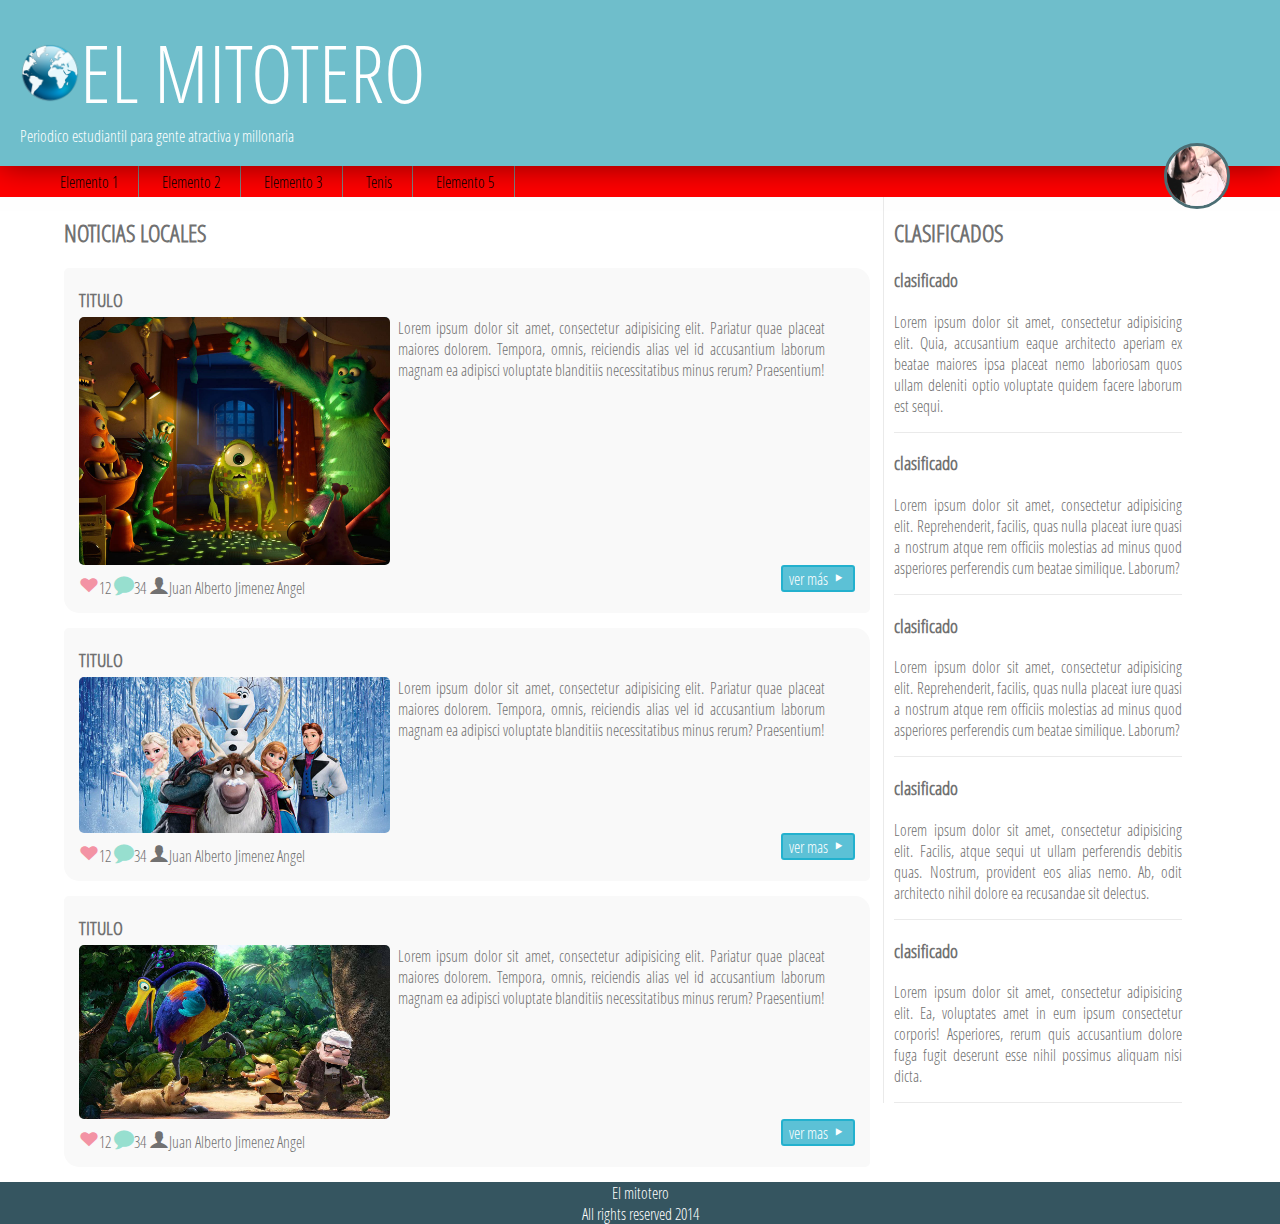
<file: index.html>
<!doctype html>
<html lang="en">
<head>
	<meta charset="UTF-8">
	<meta name="viewport" content="width=device-width, initial-scale=1.0, maximum-scale=1.0, minimum-scale=1.0">
	<title>El mitotero</title>
	<link rel="stylesheet" href="css/normalize.css">
	<link rel="stylesheet" href="css/style.css">
	<link rel="stylesheet" href="css/fuente.css">
	
</head>
<body>
	<header>
		<h1><img src="imagenes/logo.png"/>EL MITOTERO</h1>
		<span>Periodico estudiantil para gente atractiva y millonaria</span>
		<figure>
		<img src="imagenes/avatar.jpg" alt=""/>
		</figure>
	</header>
	<nav>
		<ul>
			<a href="http://google.com" target="_blank">
				<li>
					Elemento 1
				</li>
			</a>
			<a href="http://facebook.com" target="_blank">
				<li>Elemento 2</li>
			</a>
			<a href="http://twitter.com" target="_blank">
				<li>Elemento 3</li>
			</a>
			<a href="tenis.html" target="_blank">
				<li>Tenis</li>
			</a>
			<a href="http://cetec.com" target="_blank">
				<li>Elemento 5</li>
			</a>
			
		</ul>
	</nav>
	<div id="contenedor">
		<section id="noticias">
			<h2>NOTICIAS LOCALES</h2>
			<article>
				<h3>titulo</h3>
				<div class="contenido">
					<img src="imagenes/imagen.jpeg" alt=""/>
					<p>Lorem ipsum dolor sit amet, consectetur adipisicing elit. Pariatur quae placeat maiores dolorem. Tempora, omnis, reiciendis alias vel id accusantium laborum magnam ea adipisci voluptate blanditiis necessitatibus minus rerum? Praesentium!
					</p>
				</div>
				<div class="botones">
					<span class="icon-heart"></span>12
					<span class="icon-bubble"></span>34
					<span class="icon-user"></span>Juan Alberto Jimenez Angel
				</div>
			<a href="http://google.com" target="_blank">
				<button>
					ver más
					<span class="icon-arrow-right"></span>
				</button>
			</a>
			</article>
			<article>
				<h3>titulo</h3>
				<div class="contenido">
					<img src="imagenes/imagen2.jpg" alt=""/>
					<p>Lorem ipsum dolor sit amet, consectetur adipisicing elit. Pariatur quae placeat maiores dolorem. Tempora, omnis, reiciendis alias vel id accusantium laborum magnam ea adipisci voluptate blanditiis necessitatibus minus rerum? Praesentium!
					</p>
				</div>
				<div class="botones">
					<span class="icon-heart"></span>12
					<span class="icon-bubble"></span>34
					<span class="icon-user"></span>Juan Alberto Jimenez Angel
				</div>
				<a href="http://google.com" target="_blank">
					<button>
						ver mas
						<span class="icon-arrow-right"></span>
					</button>
					
				</a>
			</article>
			<article>
				<h3>titulo</h3>
				<div class="contenido">
					<img src="imagenes/imagen3.jpg" alt=""/>
					<p>Lorem ipsum dolor sit amet, consectetur adipisicing elit. Pariatur quae placeat maiores dolorem. Tempora, omnis, reiciendis alias vel id accusantium laborum magnam ea adipisci voluptate blanditiis necessitatibus minus rerum? Praesentium!
					</p>
				</div>
				<div class="botones">
					<span class="icon-heart"></span>12
					<span class="icon-bubble"></span>34
					<span class="icon-user"></span>Juan Alberto Jimenez Angel
				</div>
				<a href="http://google.com" target="_blank">
					<button>
						ver mas
						<span class="icon-arrow-right"></span>
					</button>
					
				</a>
			</article>
		</section>
		<aside id="clasificados">
			<h2>CLASIFICADOS</h2>
			<article>
				<h3>clasificado</h3>
				<p>Lorem ipsum dolor sit amet, consectetur adipisicing elit. Quia, accusantium eaque architecto aperiam ex beatae maiores ipsa placeat nemo laboriosam quos ullam deleniti optio voluptate quidem facere laborum est sequi. </p>
			</article>
			<article>
				<h3>clasificado</h3>
				<p>Lorem ipsum dolor sit amet, consectetur adipisicing elit. Reprehenderit, facilis, quas nulla placeat iure quasi a nostrum atque rem officiis molestias ad minus quod asperiores perferendis cum beatae similique. Laborum?</p>
			</article>
			<article>
				<h3>clasificado</h3>
				<p>Lorem ipsum dolor sit amet, consectetur adipisicing elit. Reprehenderit, facilis, quas nulla placeat iure quasi a nostrum atque rem officiis molestias ad minus quod asperiores perferendis cum beatae similique. Laborum?</p>
			</article>
			<article>
				<h3>clasificado</h3>
				<p>Lorem ipsum dolor sit amet, consectetur adipisicing elit. Facilis, atque sequi ut ullam perferendis debitis quas. Nostrum, provident eos alias nemo. Ab, odit architecto nihil dolore ea recusandae sit delectus.</p>
			</article>
			<article>
				<h3>clasificado</h3>
				<p>Lorem ipsum dolor sit amet, consectetur adipisicing elit. Ea, voluptates amet in eum ipsum consectetur corporis! Asperiores, rerum quis accusantium dolore fuga fugit deserunt esse nihil possimus aliquam nisi dicta.</p>
			</article>
		</aside>
	</div>	
	<footer>
		<span class="titulo">El mitotero</span>
		<span class="subtitulo">All rights reserved 2014</span>
	</footer>
</body>
</html>
</file>
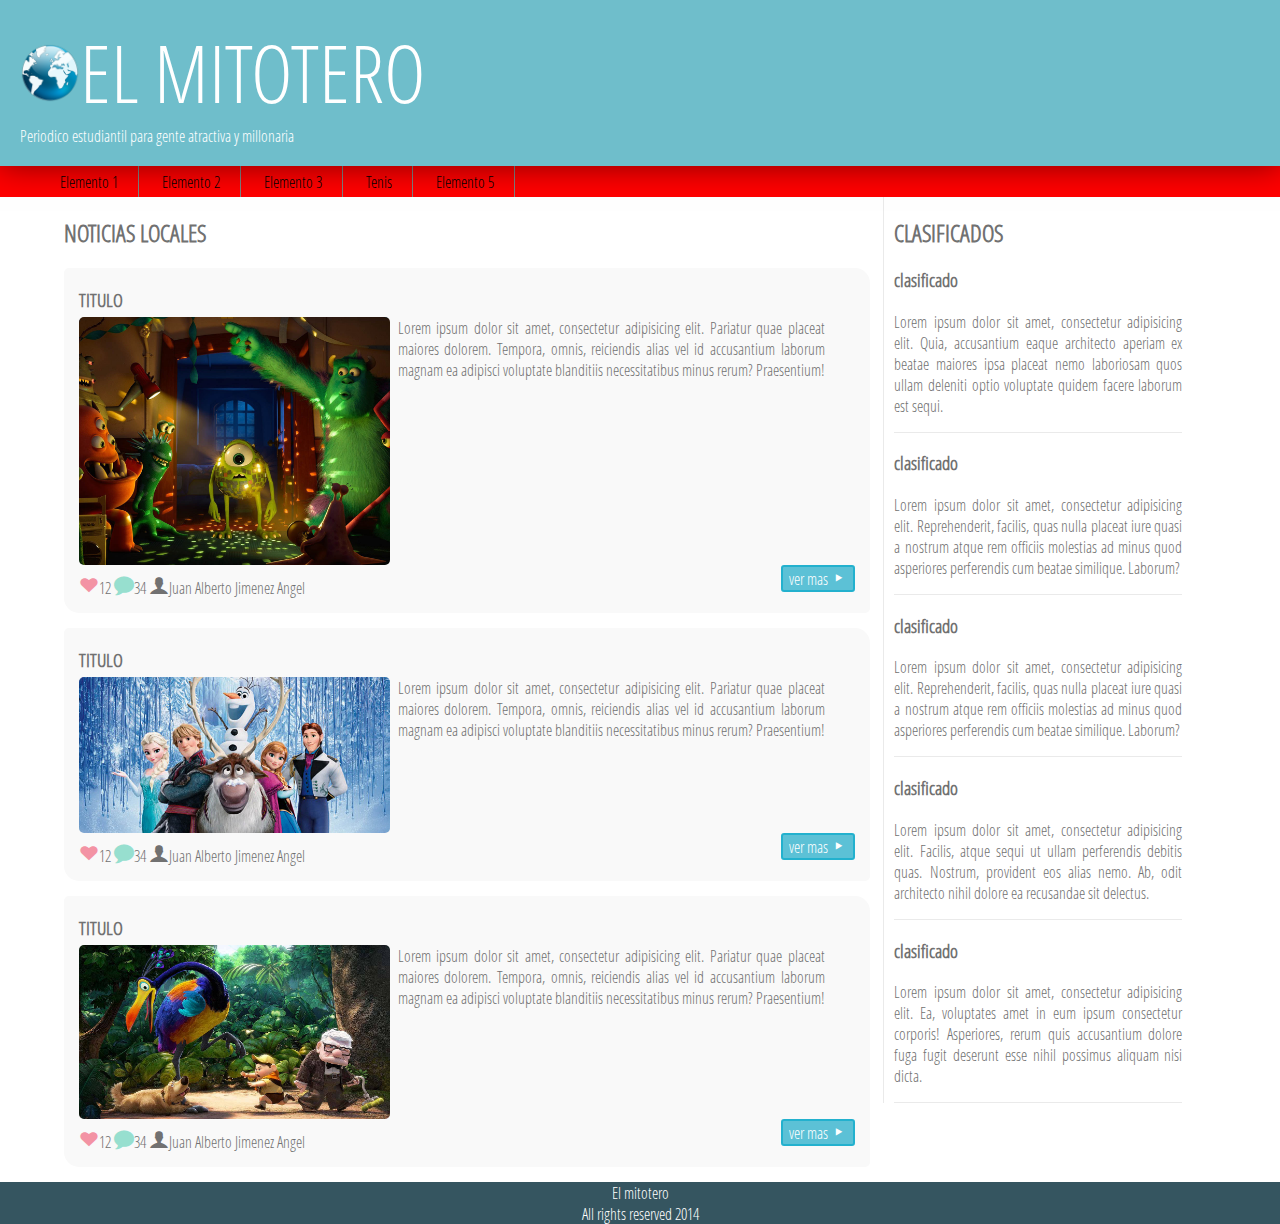
<file: unapagina.html>
<!doctype html>
<html lang="en">
<head>
	<meta charset="UTF-8">
	<meta name="viewport" content="width=device-width, initial-scale=1.0, maximum-scale=1.0, minimum-scale=1.0">
	<title>El mitotero</title>
	<link rel="stylesheet" href="css/normalize.css">
	<link rel="stylesheet" href="css/style.css">
	<link rel="stylesheet" href="css/fuente.css">
	
</head>
<body>
	<header>
		<h1><img src="imagenes/logo.png"/>EL MITOTERO</h1>
		<span>Periodico estudiantil para gente atractiva y millonaria</span>
	</header>
	<nav>
		<ul>
			<a href="http://google.com" target="_blank">
				<li>Elemento 1</li>
			</a>
			<a href="http://facebook.com" target="_blank">
				<li>Elemento 2</li>
			</a>
			<a href="http://twitter.com" target="_blank">
				<li>Elemento 3</li>
			</a>
			<a href="tenis.html" target="_blank">
				<li>Tenis</li>
			</a>
			<a href="http://cetec.com" target="_blank">
				<li>Elemento 5</li>
			</a>
			
		</ul>
	</nav>
	<div id="contenedor">
		<section id="noticias">
			<h2>NOTICIAS LOCALES</h2>
			<article>
				<h3>titulo</h3>
				<div class="contenido">
					<img src="imagenes/imagen.jpeg" alt=""/>
					<p>Lorem ipsum dolor sit amet, consectetur adipisicing elit. Pariatur quae placeat maiores dolorem. Tempora, omnis, reiciendis alias vel id accusantium laborum magnam ea adipisci voluptate blanditiis necessitatibus minus rerum? Praesentium!
					</p>
				</div>
				<div class="botones">
					<span class="icon-heart"></span>12
					<span class="icon-bubble"></span>34
					<span class="icon-user"></span>Juan Alberto Jimenez Angel
				</div>
				<a href="http://google.com" target="_blank">
					<button>
						ver mas
						<span class="icon-arrow-right"></span>
					</button>
				</a>
			</article>

			<article>
				<h3>titulo</h3>
				<div class="contenido">
					<img src="imagenes/imagen2.jpg" alt=""/>
					<p>Lorem ipsum dolor sit amet, consectetur adipisicing elit. Pariatur quae placeat maiores dolorem. Tempora, omnis, reiciendis alias vel id accusantium laborum magnam ea adipisci voluptate blanditiis necessitatibus minus rerum? Praesentium!
					</p>
				</div>
				<div class="botones">
					<span class="icon-heart"></span>12
					<span class="icon-bubble"></span>34
					<span class="icon-user"></span>Juan Alberto Jimenez Angel
				</div>
				<a href="http://google.com" target="_blank">
					<button>
						ver mas
						<span class="icon-arrow-right"></span>
					</button>
					
				</a>
			</article>
			<article>
				<h3>titulo</h3>
				<div class="contenido">
					<img src="imagenes/imagen3.jpg" alt=""/>
					<p>Lorem ipsum dolor sit amet, consectetur adipisicing elit. Pariatur quae placeat maiores dolorem. Tempora, omnis, reiciendis alias vel id accusantium laborum magnam ea adipisci voluptate blanditiis necessitatibus minus rerum? Praesentium!
					</p>
				</div>
				<div class="botones">
					<span class="icon-heart"></span>12
					<span class="icon-bubble"></span>34
					<span class="icon-user"></span>Juan Alberto Jimenez Angel
				</div>
				<a href="http://google.com" target="_blank">
					<button>
						ver mas
						<span class="icon-arrow-right"></span>
					</button>
					
				</a>
			</article>
		</section>
		<aside id="clasificados">
			<h2>CLASIFICADOS</h2>
			<article>
				<h3>clasificado</h3>
				<p>Lorem ipsum dolor sit amet, consectetur adipisicing elit. Quia, accusantium eaque architecto aperiam ex beatae maiores ipsa placeat nemo laboriosam quos ullam deleniti optio voluptate quidem facere laborum est sequi. </p>
			</article>
			<article>
				<h3>clasificado</h3>
				<p>Lorem ipsum dolor sit amet, consectetur adipisicing elit. Reprehenderit, facilis, quas nulla placeat iure quasi a nostrum atque rem officiis molestias ad minus quod asperiores perferendis cum beatae similique. Laborum?</p>
			</article>
			<article>
				<h3>clasificado</h3>
				<p>Lorem ipsum dolor sit amet, consectetur adipisicing elit. Reprehenderit, facilis, quas nulla placeat iure quasi a nostrum atque rem officiis molestias ad minus quod asperiores perferendis cum beatae similique. Laborum?</p>
			</article>
			<article>
				<h3>clasificado</h3>
				<p>Lorem ipsum dolor sit amet, consectetur adipisicing elit. Facilis, atque sequi ut ullam perferendis debitis quas. Nostrum, provident eos alias nemo. Ab, odit architecto nihil dolore ea recusandae sit delectus.</p>
			</article>
			<article>
				<h3>clasificado</h3>
				<p>Lorem ipsum dolor sit amet, consectetur adipisicing elit. Ea, voluptates amet in eum ipsum consectetur corporis! Asperiores, rerum quis accusantium dolore fuga fugit deserunt esse nihil possimus aliquam nisi dicta.</p>
			</article>
		</aside>
		<!--footer>span.titulo+span.subtitulo-->
	</div>	
	<footer>
		<span class="titulo">El mitotero</span>
		<span class="subtitulo">All rights reserved 2014</span>
	</footer>
</body>
</html>
</file>
<file: css/style.css>
@font-face {
	font-family: 'icomoon';
	src:url('fonts/icomoon.eot?-lhe8rc');
	src:url('fonts/icomoon.eot?#iefix-lhe8rc') format('embedded-opentype'),
		url('fonts/icomoon.woff?-lhe8rc') format('woff'),
		url('fonts/icomoon.ttf?-lhe8rc') format('truetype'),
		url('fonts/icomoon.svg?-lhe8rc#icomoon') format('svg');
	font-weight: normal;
	font-style: normal;
}

[class^="icon-"], [class*=" icon-"] {
	font-family: 'icomoon';
	speak: none;
	font-style: normal;
	font-weight: normal;
	font-variant: normal;
	text-transform: none;
	line-height: 1;

	/* Better Font Rendering =========== */
	-webkit-font-smoothing: antialiased;
	-moz-osx-font-smoothing: grayscale;
}
/*icomoon.io*/
.icon-bubble:before {
	content: "\e601";
	color: #97DFCF;
}
.icon-user:before {
	content: "\e600";
}
.icon-heart:before {
	content: "\e603";
	color:rgb(243, 147, 164);
}
.icon-arrow-right:before {
	content: "\e602";
}

.botones{
	margin-top: 10px;
	display: inline-block;
}

.botones span{
	font-size: 20px;
}

*{
	font-family: 'opens';
}

nav{
	background: red;	
}

nav ul{
	margin:0;
}

nav ul a{
	color: black;
	text-decoration: none;
}

nav ul li{
	display: inline-block;
	padding: 5px 20px;
	border-right: solid 1px gray;
	transition: all 1s ease;
}

nav ul li:hover{
	background: gray;
	color:green;
}

#contenedor{
	color:#717171;
	width: 90%;
	margin: 0 auto;
}

header{
	background: rgb(111,190,203);
	color: #ffffff;
	padding: 20px;
	box-shadow: 0 0 30px rgba(0,0,0,0.5);
	position:relative;
}

header h1{
	margin: 0;
	font-size: 80px;
	font-weight: normal;
}

header figure{
	position: absolute;
	right: 50px;
	bottom:-47px;
	margin: 0;
}

header figure img
{
	width: 60px;
	height: 60px;
	border-radius: 50%;
	border: solid 3px #4B6E74;
}

header h1 img{
	width: 60px;
	transition: all 1s ease;
}

header h1 img:hover{
	-ms-transform: rotate(360deg); /* IE 9 */
	-webkit-transform: rotate(360deg); /* Chrome, Safari, Opera*/
	transform: rotate(360deg);
}

#noticias article{
	background: #F9F9F9;
	padding: 15px;
	margin-bottom: 15px;
	border-radius: 5px 15px;
	transition: all 1s ease;
	overflow: hidden;
}

#noticias article .contenido img{
	border-radius: 5px;
}

#noticias article p
{
	text-align: justify;
	margin:0;
}

#clasificados article p
{
	text-align: justify;
}

#noticias article:hover{
	box-shadow: 0 0 15px rgba(0,0,0,0.2);
}

#noticias article button{
	background: #5cc1d6;
	border: solid 2px #23b1ce;
	border-radius: 3px;
	color:white;
	float: right;
}

/*ejemplo imagenes entre noticias*/

.imagenes{
	background: gray;
	padding: 15px;
	margin-bottom: 10px;
}

.imagen{
	display: inline-block;
}

.letras{
	color: white;
}

.imagenes img{
	width: 150px;
}

/*--------------------------------*/

aside article{
	border-bottom: solid 1px #EAEAEA;
}

#noticias article h3{
	text-transform: uppercase;
	margin: 5px 0;
}

footer{
	background: #355560;
}

footer span{
	color: white;
	display: block;
	text-align: center;
}

/*desktop*/
@media screen and (min-width: 1024px){
	#noticias,
	#clasificados{
		display: inline-block;
		vertical-align: top;
	}
	
	#noticias article .contenido img,
	#noticias article .contenido p{
		display: inline-block;
		vertical-align: top;
	}

	#noticias article .contenido p{
		width: 55%;
	}

	#noticias article .contenido img{
		width: 40%;
		margin-right: 5px;
	}

	#noticias{
		width: 70%;
		padding-right: 10px;
	}

	#clasificados{
		width: 25%;
		padding-left: 10px;
		border-left: solid 1px #EAEAEA; 
	}
}

/*tablet*/
@media screen and (min-width: 768px) and (max-width: 1023px){
	#clasificados{
		display: block;
		padding-left: 10px;
	}

	#clasificados article{
		display: inline-block;
		width: 47%;
		text-align: justify;
	}

	#noticias article .contenido img,
	#noticias article .contenido p{
		display: inline-block;
		vertical-align: top;
	}

	#noticias article .contenido p{
		width: 55%;
	}

	#noticias article .contenido img{
		width: 40%;
		margin-right: 5px;
	}

	#clasificados article:nth-child(odd){
		margin-left: 3%;
		border-left: 0;  
	}
}

/*movil*/
@media screen and (max-width: 768px){
	
	header h1 img{
		width: 45px;
	}

	header h1{
		font-size: 50px;
	}

	#noticias article .contenido img{
		margin: 15px 0;
	}

	#noticias article .contenido img{
		width: 100%;
		display: block;
		border-radius: 4px;
	}
}
</file>
<file: css/fuente.css>
@font-face {
    font-family: 'opens';
    src: url('OpenSans-CondLight-webfont.eot');
    src: url('OpenSans-CondLight-webfont.eot?#iefix') format('embedded-opentype'),
         url('OpenSans-CondLight-webfont.woff') format('woff'),
         url('OpenSans-CondLight-webfont.ttf') format('truetype'),
         url('OpenSans-CondLight-webfont.svg#open_sanscondensed_light') format('svg');
    font-weight: normal;
    font-style: normal;

}
</file>
